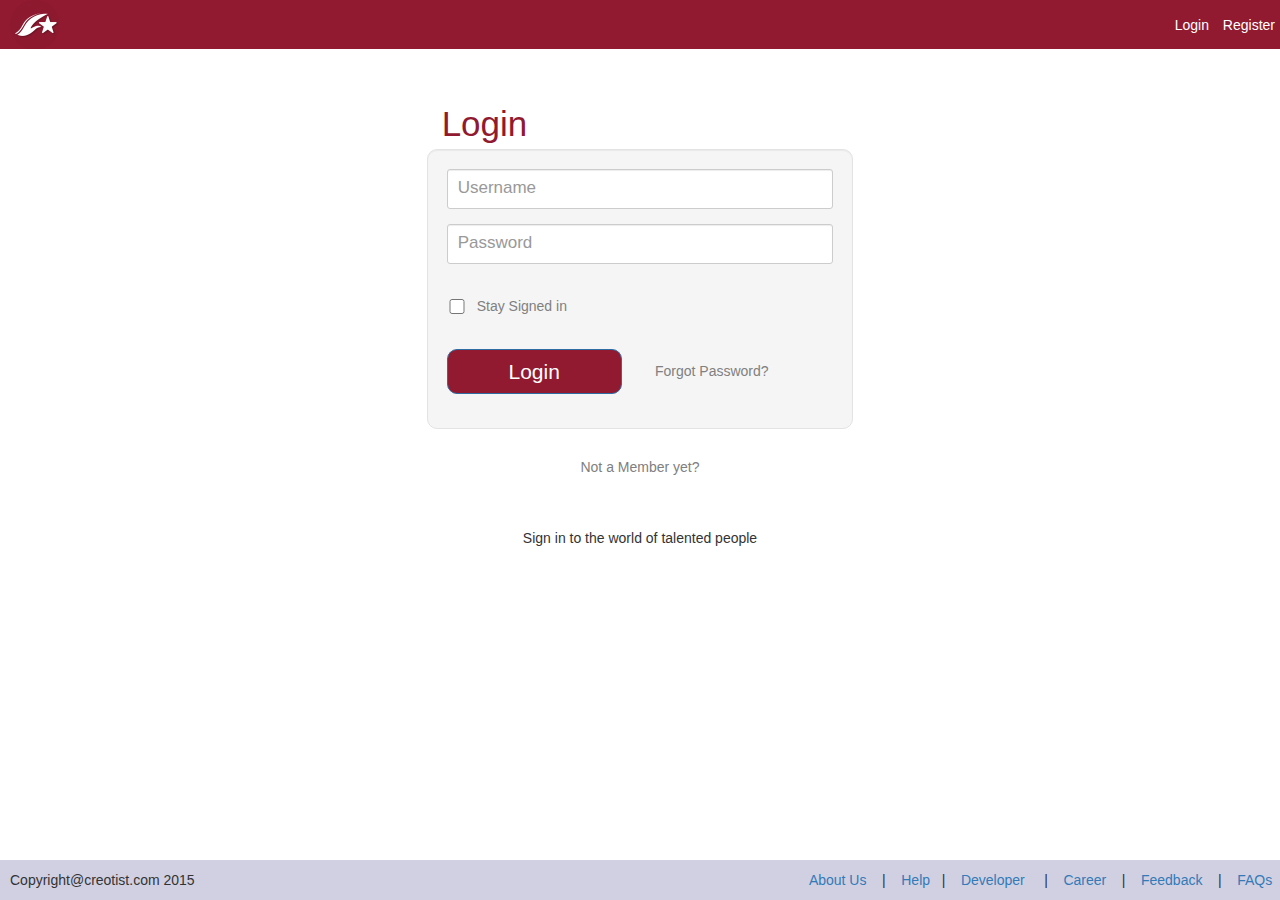
<file: Login.html>
<!DOCTYPE html>
<html lang="en">
<head>
<title>Login</title>
  <meta charset="utf-8">
  <meta name="viewport" content="width=device-width, initial-scale=1">
  <link rel="stylesheet" href="http://maxcdn.bootstrapcdn.com/bootstrap/3.3.5/css/bootstrap.min.css">
  <script src="https://ajax.googleapis.com/ajax/libs/jquery/1.11.3/jquery.min.js"></script>
  <script src="http://maxcdn.bootstrapcdn.com/bootstrap/3.3.5/js/bootstrap.min.js"></script>

  </head>
<style>
.nav {
  background-color:rgb(145,26,48);
}
li a {
  color:white;
}
a:hover{color:white;text-decoration:none}
input.largerCheckbox
{
width: 20px;
height: 15px;
margin:10px 0 0 5px;
}

</style>
<div class="nav">
<img src="images/icon.jpg" style="float:left">
<div style="float:right">
<ul class="list-inline" style="float:right;margin-top:15px;">
<li><a href="login.html" >Login</a></li>
<li><a href="Registration.html">Register</a> </li>
</ul>
</div>
</div>
</nav>

<style>
input::-webkit-input-placeholder {
  font-size:17px;
}
p1{ font-size: 250%;
  color:rgb(145,26,48); 
}
p2{ font-size: 150%;
  }
</style>
<body>
<div class="container-fluid">
         <div class="row">
          <div class="col-md-4"></div>
            <div class="col-md-4"; style="margin-top:50px">
            <p1>Login</p1>
                </div>
              <div class="col-md-4"></div>


         </div>
         <div class="row">
            <div class="col-md-4"></div>

        
                  <div class="well col-md-4" style="border-radius:10px">
                         <form role="form">
                          <div class="row">
                           <div class="col-md-12 form-group" >
                        
                                    
                             <input type="text" name="Username" id="Username" class="form-control input-sm" placeholder="Username" style="height:40px">
                    
                     </div></div>
                     <div class="row">
                           <div class="col-md-12 form-group">
                        
                                    
                             <input type="text" name="Password" id="Password" class="form-control input-sm" placeholder="Password" style="height:40px">
                    
                     </div></div>
                     <div class="row">
                         <div class="col-md-12 form-group ">
                          
                              <div class="checkbox" style="color: #808080">
                              <label><input type="checkbox"  value="" class="largerCheckbox" ><h5 style="margin-left:10px">Stay Signed in</h5>
                              </div></div></div>

                               <div class="row">
                                   <div class="col-md-4 form-group ">
                                     
                                   <button type="button" class="btn btn-primary" style="background-color:rgb(145, 26, 48); width:175px ; height:45px; border-radius:10px"><p2> Login</p2></button>
                               </div>
                                  <div class="col-md-2 from-group"></div>  
                                 <div class="col-md-5 from-group" style=" color:#808080; margin-top:5px; ">
                               <h5> Forgot Password?</h5>
                               </div>


                               </div>



                              </div>
                     <div class="col-md-5"></div>
                     </div>

                         <div class="row">
                               <div class="col-md-3"></div>
                               <div class="col-md-6 text-center"; style="color: #808080"> <h5>Not a Member yet?</h5>
                               </div>
                               <div class="col-md-3"></div>
                               </div>

                               <div class="row">
                               <div class="col-md-3"> </div>
                              <div class="col-md-6" style="margin-top:35px;text-align:center"><h5> Sign in to the world of talented people</h5>
                               </div>
                               <div class="col-md-3"></div>
                               </div>

                               <div class="row">
               <div style=" background-color:#d0d0e2 ; bottom:0;position:fixed;width:100%;padding:10px 0 10px 10px">Copyright@creotist.com 2015 <span class="pull-right"><a href="#">About Us &nbsp</a> &nbsp|&nbsp <a href="#">&nbsp Help&nbsp</a> &nbsp| &nbsp<a href="#">&nbsp Developer &nbsp</a> &nbsp  |&nbsp <a href="#">&nbsp Career &nbsp </a> &nbsp|&nbsp  <a href="#">&nbsp Feedback &nbsp</a> &nbsp| &nbsp<a href="#">&nbsp FAQs &nbsp</a></span> </div> </div>



      


</div>

         
                   
</div>
</body>
</html>
</file>
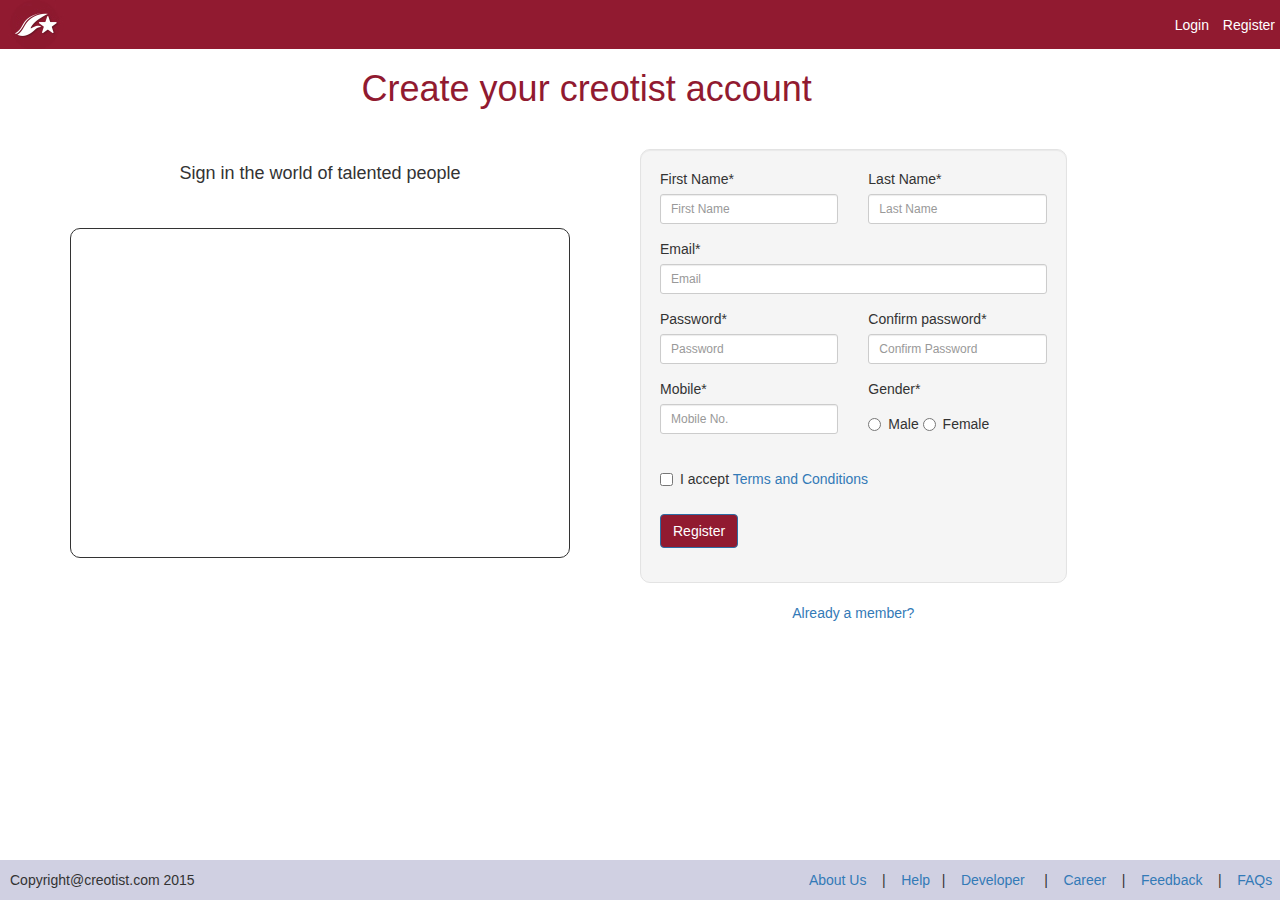
<file: Registration.html>
<!DOCTYPE html>
<html lang="en">
<head>
<title>Registration</title>
  <meta charset="utf-8">
  <meta name="viewport" content="width=device-width, initial-scale=1">
  <link rel="stylesheet" href="http://maxcdn.bootstrapcdn.com/bootstrap/3.3.5/css/bootstrap.min.css">
  <script src="https://ajax.googleapis.com/ajax/libs/jquery/1.11.3/jquery.min.js"></script>
  <script src="http://maxcdn.bootstrapcdn.com/bootstrap/3.3.5/js/bootstrap.min.js"></script>
   <style>.daba{border:1px;height:330px;width:500px;border-style: solid; margin:auto; border-radius:10px;}
   </style>
</head>
<style>
.nav {
  background-color:rgb(145,26,48);
}
li a {
  color:white;
}
label{font-weight: 100}
.asd{margin:0;padding: 0}
a:hover{color:white;text-decoration:none}
 div p a{color:black} 

</style>
<div class="nav">
<img src="images\icon.jpg" style="float:left">
<div style="float:right">
<ul class="list-inline" style="float:right;margin-top:15px;">
<li><a href="login.html" >Login</a></li>
<li><a href="Registration.html">Register</a> </li>
</ul>
</div>
</div>
</nav>

<div class="container-fluid">
<div class="row">
              <div class="col-md-11" style="color:rgb(145,26,48);">
     <h1 style="text-align:center;"> Create your creotist account</h1>
     </div>
     <div class="col-md-1"></div>     </div>

       <div class="row">
              <div class="col-md-6">
                   <h4 style="margin:auto;text-align:center;margin:45px 0 45px">Sign in the world of talented people</h4>
                <div class="row daba border-style"></div>     
            </div>


        
        
        

        
         
            <div class="well col-md-4" style="border-radius:10px; margin-top:30px">
                   <form role="form">
                          <div class="row">
                           <div class="col-md-6 form-group">
                        
                                    <label class="laabel"	> First Name*</label>
                             <input type="text" name="first_name" id="first_name" class="form-control input-sm" placeholder="First Name" >
                    
                     </div>
                        <div class="col-md-6 form-group">
                   
                                    <label class="laabel"> Last Name*</label>
                      <input type="text" name="last_name" id="last_name" class="form-control input-sm" placeholder="Last Name">
                    
                  </div>
                 
                   </div>
                                <div class="row">
                               <div class=" col-md-12 form-group">
                                    <label>Email*</label>
                  <input type="email" name="email" id="email" class="form-control input-sm" placeholder="Email" required>
                </div></div>
                <div class="row">
                     <div class="col-md-6 form-group">
                       
                                    <label>Password*</label>
                      <input type="password" name="pass1" id="pass1" class="form-control input-sm" placeholder="Password" required>
                    
                  </div>
                  <div class="col-md-6 form-group">
                  
                                    <label>Confirm password*</label>
                      <input type="password"  name="pass2" id="pass2" onkeyup="checkPass(); return false;" class="form-control input-sm" placeholder="Confirm Password" required>
                    
                  </div>
                  </div>
               <div class="row">
                        <div class="col-md-6 form-group">
                       
                           <label>Mobile*</label>
                  <input type="mobile" name="mobile" id="mobile" class="form-control input-sm" placeholder="Mobile No." required>
                
                          </div>
                           <div class="col-md-6 form-group">
                      
                      <label class="control-label " for="gender">Gender*</label>
                         <div class="radio">
                      <label><input type="radio" name="gender">Male</label>
                      <label><input type="radio" name="gender">Female</label>
                      </div></div></div>
                      <div class="row">
                         <div class="col-md-12 form-group ">
                          
                              <div class="checkbox">
                              <label><input type="checkbox" value="">I accept <a href="#" data-toggle="modal" data-target="#t_and_c_m">Terms and Conditions</a></label>
                              </div></div></div>
                               <div class="row">
                                   <div class="col-md-12 form-group ">
                                     
                               <button type="button" class="btn btn-primary" style="background-color:rgb(145, 26, 48);">Register</button>
                               </div></div>

   

          </div>
                   <div class="col-md-2"></div>   

        </div>

        
        <div class="row">
         <div class="col-md-4"></div>
              
                
                <div class="col-md-8 "> 
                <div  class="text-center"><a href="login.html">Already a member?</a></div>
                </div>
</div>
           <div class="row">
               <div style=" background-color:#d0d0e2 ; bottom:0;position:fixed;width:100%;padding:10px 0 10px 10px">Copyright@creotist.com 2015 <span class="pull-right"><a href="#">About Us &nbsp</a> &nbsp|&nbsp <a href="#">&nbsp Help&nbsp</a> &nbsp| &nbsp<a href="#">&nbsp Developer &nbsp</a> &nbsp  |&nbsp <a href="#">&nbsp Career &nbsp </a> &nbsp|&nbsp  <a href="#">&nbsp Feedback &nbsp</a> &nbsp| &nbsp<a href="#">&nbsp FAQs &nbsp</a></span> </div> </div>



       </div>
       <script type="text/javascript">
	
function checkPass()
{
    //Store the password field objects into variables ...
    var pass1 = document.getElementById('pass1');
    var pass2 = document.getElementById('pass2');
    //Store the Confimation Message Object ...
    var message = document.getElementById('confirmMessage');
    //Set the colors we will be using ...
    var goodColor = "#66cc66";
    var badColor = "#ff6666";
    //Compare the values in the password field 
    //and the confirmation field
    if(pass1.value == pass2.value){
        //The passwords match. 
        //Set the color to the good color and inform
        //the user that they have entered the correct password 
    
		pass2.style.backgroundColor = goodColor;
        message.style.color = goodColor;
        message.innerHTML = "Passwords Match!"
    }else{
        //The passwords do not match.
        //Set the color to the bad color and
        //notify the user.
        
		pass2.style.backgroundColor = badColor;
        message.style.color = badColor;
        message.innerHTML = "Passwords Do Not Match!"
    }
}  

</script>
                 </body>
                 </html>
</file>
